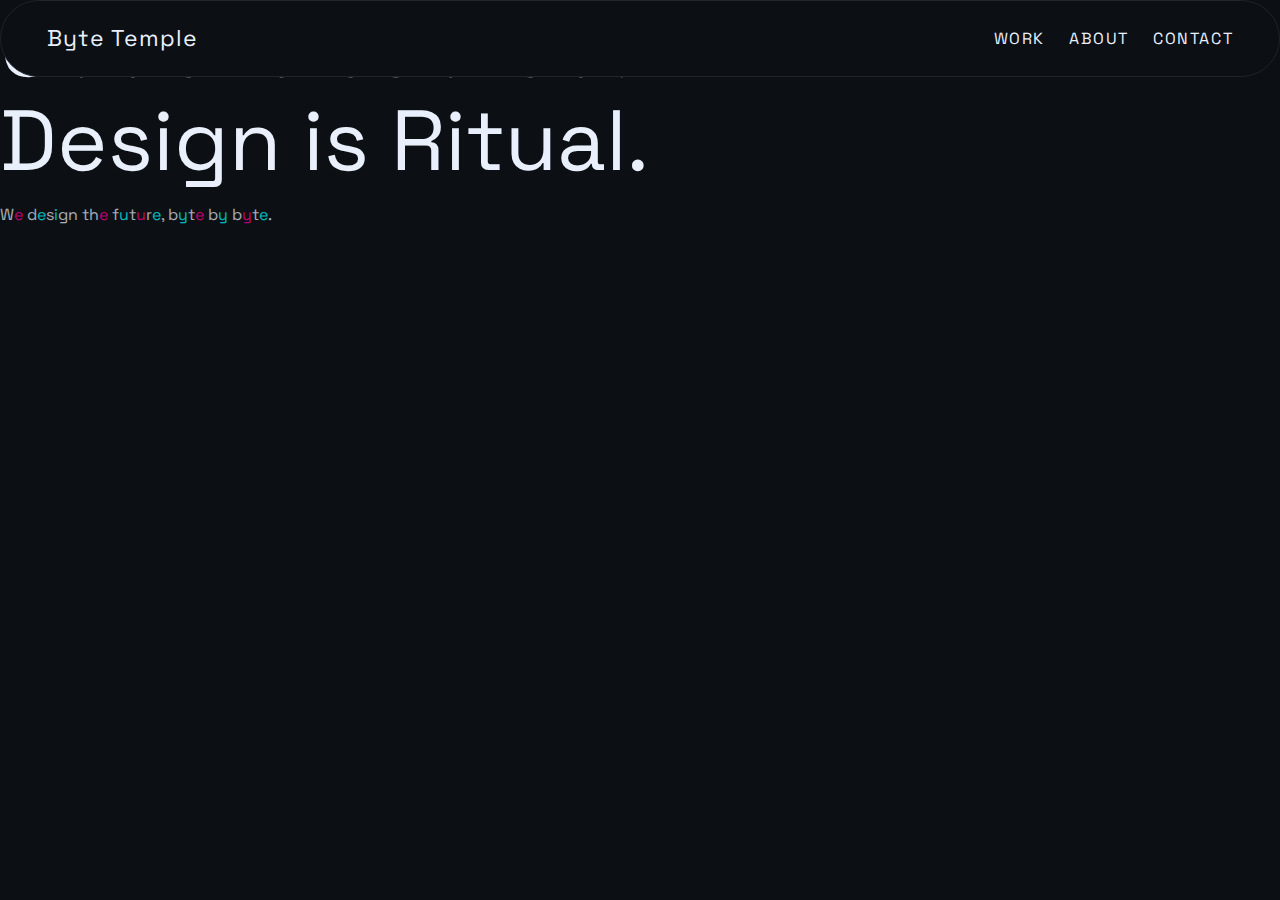
<file: index.html>
<!DOCTYPE html>
<html lang="en">
<head>
    <meta charset="UTF-8">
    <meta name="viewport" content="width=device-width, initial-scale=1.0">
    <title>Byte Temple</title>

    
    <link rel="stylesheet" href="css/styles.css">

    <link rel="preconnect" href="https://fonts.googleapis.com">
    <link rel="preconnect" href="https://fonts.gstatic.com" crossorigin>
    <link href="https://fonts.googleapis.com/css2?family=Major+Mono+Display&family=Space+Grotesk:wght@300..700&display=swap"
        rel="stylesheet">
</head>

<body>
    <header class="header">
        <div class="container">
            <div class="header__wrapper flex-wrapper">
                <a href="/" class="byte-temple-logo glitch-hover" data-text="Byte Temple">Byte Temple</a>
                <nav class="navigation">
                    <ul class="cluster flex-wrapper" role="list">
                        <li><a href="" class="glitch-hover" data-text="Work">Work</a></li>
                        <li><a href="" class="glitch-hover">About</a></li>
                        <li><a href="" class="glitch-hover">Contact</a></li>
                    </ul>
                </nav>
            </div>
        </div>
    </header>


    <section class="intro">
        <div class="container">
            <div class="intro__wrapper region">
                <h1 class="glitch-text title" data-original="Code is Sacred. Design is Ritual.">
                    Code is Sacred. Design is Ritual.</h1>
                <p class="sub-title">W<span class="accent-p">e</span> d<span class="accent">e</span>s<span class="accent">i</span>gn th<span class="accent-p">e</span> f<span class="accent">u</span>t<span class="accent-p">u</span>r<span class="accent">e</span>, b<span class="accent">y</span>t<span class="accent-p">e</span> b<span class="accent">y</span> b<span class="accent-p">y</span>t<span class="accent">e</span>.</p>
            </div>
        </div>
    </section>
    
    <script src="scripts/script.js"></script>
</body>
</html>
</file>
<file: css/styles.css>
@import url("reset.css");
@import url("base.css");
@import url("layout.css");
@import url("components.css");
@import url("animations.css");
@import url("header.css");
@import url("index.css");
</file>
